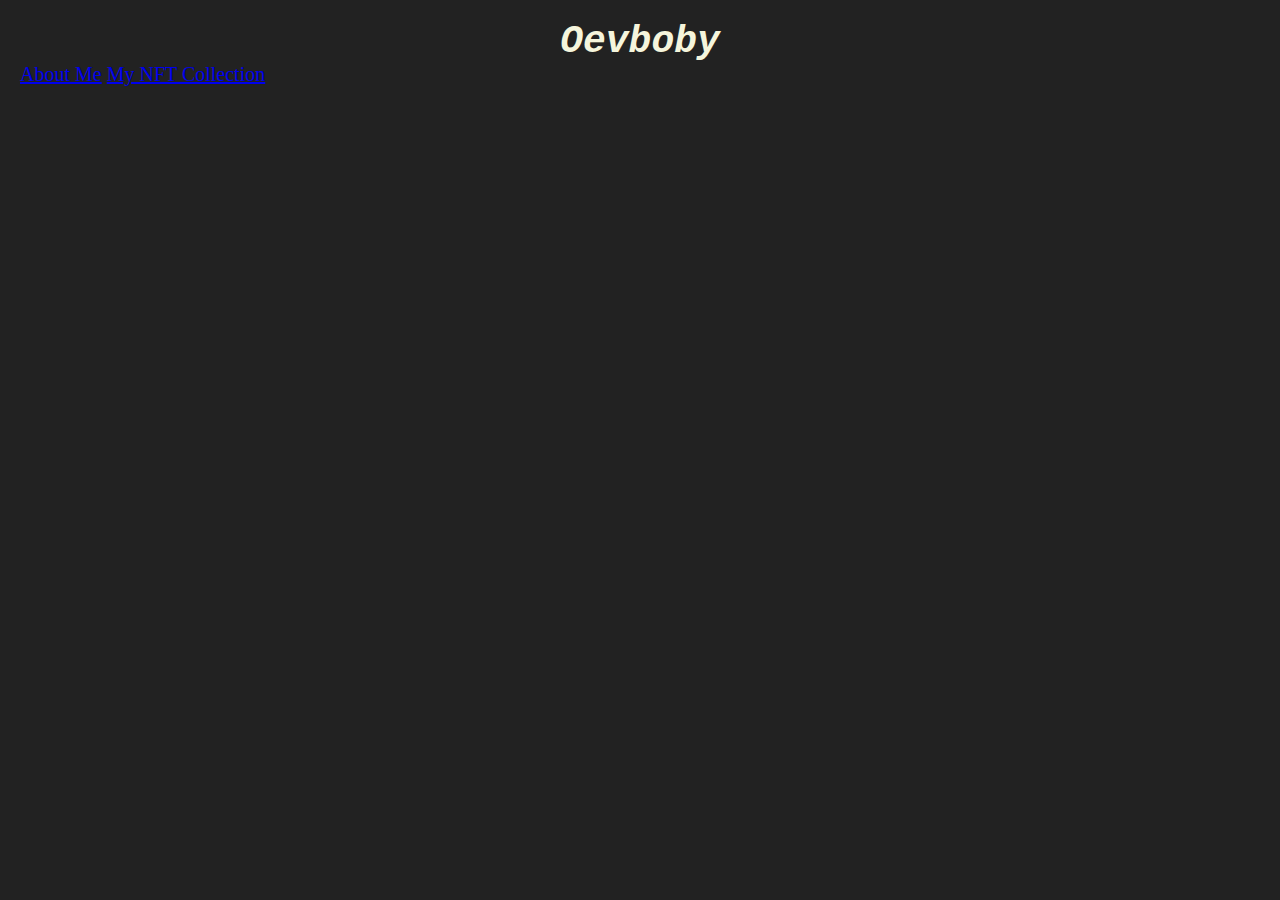
<file: index.html>
<!DOCTYPE html>
<html lang="en">
  <head>
    <meta charset="UTF-8" />
    <meta http-equiv="X-UA-Compatible" content="IE=edge" />
    <meta name="viewport" content="width=device-width, initial-scale=1.0" />
    <title>Oevboby</title>
    <link rel="stylesheet" href="style.css" />
    <link rel="preconnect" href="https://fonts.googleapis.com" />
    <link rel="preconnect" href="https://fonts.gstatic.com" crossorigin />
    <link
      href="https://fonts.googleapis.com/css2?family=Amatic+SC:wght@400;700&family=Comfortaa:wght@400;700&family=Playfair+Display:wght@400;700&family=Roboto+Mono:wght@300;400;700&display=swap"
      rel="stylesheet"
    />
  </head>
  <body>
    <span>
      <h1 class="name">Oevboby</h1>
    </span>
    <nav class="navbar">
      <a class="abt" href="about.html">About Me</a>
      <a class="nft" href="nft.html">My NFT Collection</a>
    </nav>
  </body>
</html>
</file>
<file: style.css>
* {
  background-color: #222;
  margin: 0;
  padding: 0;
}

.name {
  color: beige;
  text-align: center;
  font-size: 38px;
  font-family: "Courier New", Courier, monospace;
  font-style: italic;
  justify-content: space-around;
  margin-top: 20px;
}
.navbar {
  margin-left: 20px;
  cursor: pointer;
  color: bisque;
  font-size: 20px;
}
</file>
